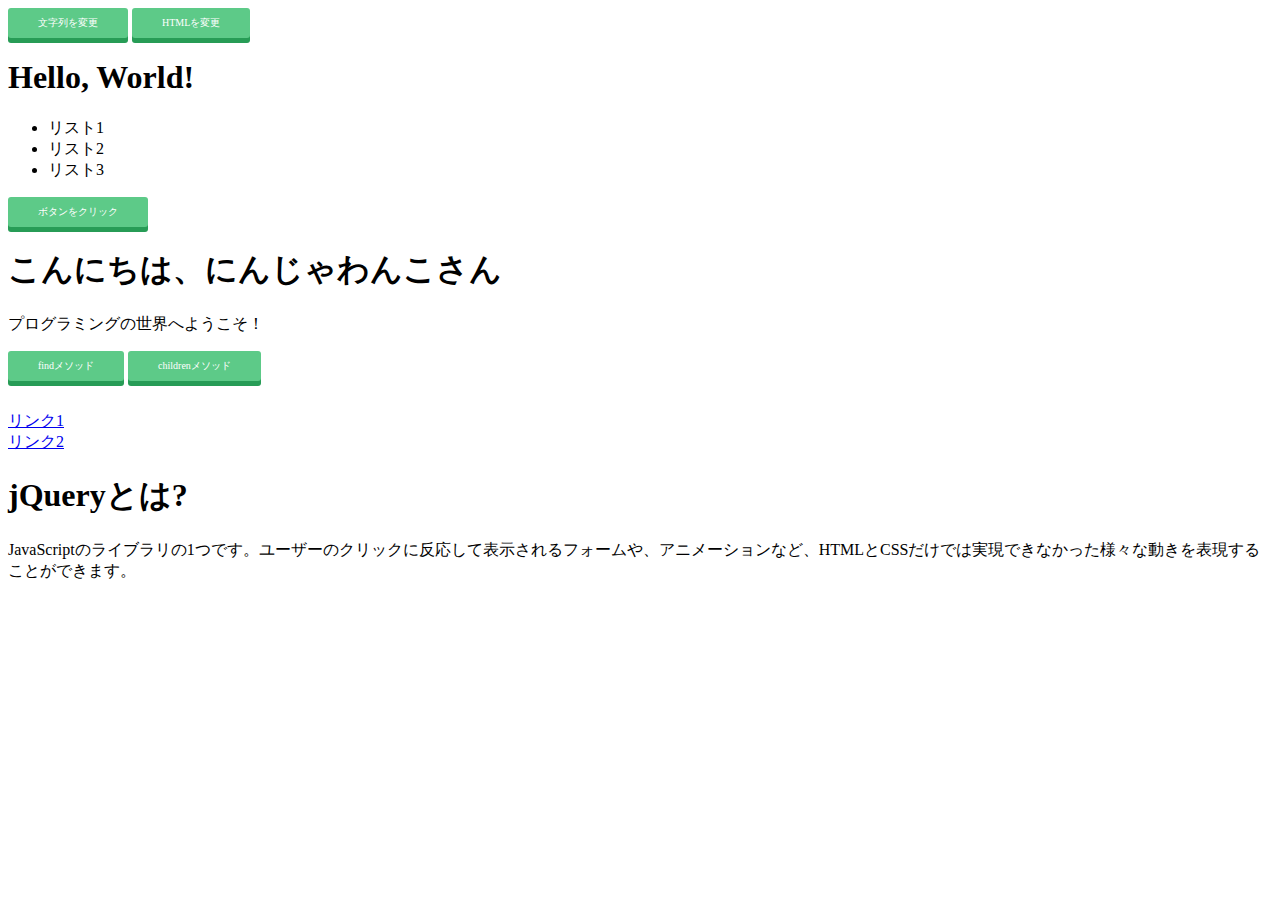
<file: index.html>
<!DOCTYPE html>
<html>
  <head>
    <meta charset="utf-8" />
    <title>Progate</title>
    <link rel="stylesheet" type="text/css" href="stylesheet.css" />
    <script src="https://ajax.googleapis.com/ajax/libs/jquery/2.1.4/jquery.min.js"></script>
  </head>

  <body>
    <!-- 1つ目の<div>タグに、"change-text"というidをつけてください -->
    <div class="btn" id="change-text">文字列を変更</div>

    <!-- 2つ目の<div>タグに、"change-html"というidをつけてください -->
    <div class="btn" id="change-html">HTMLを変更</div>

    <h1 id="text1">Hello, World!</h1>

    <ul>
      <!-- 以下の<li>タグに"list-item"というclassをつけてください -->
      <li class="list-item">リスト1</li>
      <li class="list-item">リスト2</li>
      <li class="list-item">リスト3</li>
    </ul>

    <div class="btn">ボタンをクリック</div>

    <h1 id="title1">こんにちは、にんじゃわんこさん</h1>

    <p id="text2">プログラミングの世界へようこそ！</p>

    <!-- "find-method"というidをつけてください -->
    <div class="btn" id="find-method">findメソッド</div>

    <!-- "children-method"というidをつけてください -->
    <div class="btn" id="children-method">childrenメソッド</div>

    <div id="wrapper">
      <a href="#">リンク1</a>
      <div>
        <a href="#">リンク2</a>
      </div>
    </div>

    <div id="language-wrapper">
      <h1 class="language-title">jQueryとは?</h1>
      <p class="language-text">
        JavaScriptのライブラリの1つです。ユーザーのクリックに反応して表示されるフォームや、アニメーションなど、HTMLとCSSだけでは実現できなかった様々な動きを表現することができます。
      </p>
    </div>

    <script src="script.js"></script>
  </body>
</html>
</file>
<file: stylesheet.css>
.btn {
  display: inline-block;
  cursor: pointer;
  padding: 8px 30px;
  background-color: #5dca88;
  box-shadow: 0px 5px #279c56;
  border-radius: 3px;
  color: #fff;
  font-size: 10px;
}

.btn:active {
  position: relative;
  top: 5px;
  box-shadow: none;
}

#wrapper {
  margin-top: 30px;
}
</file>
